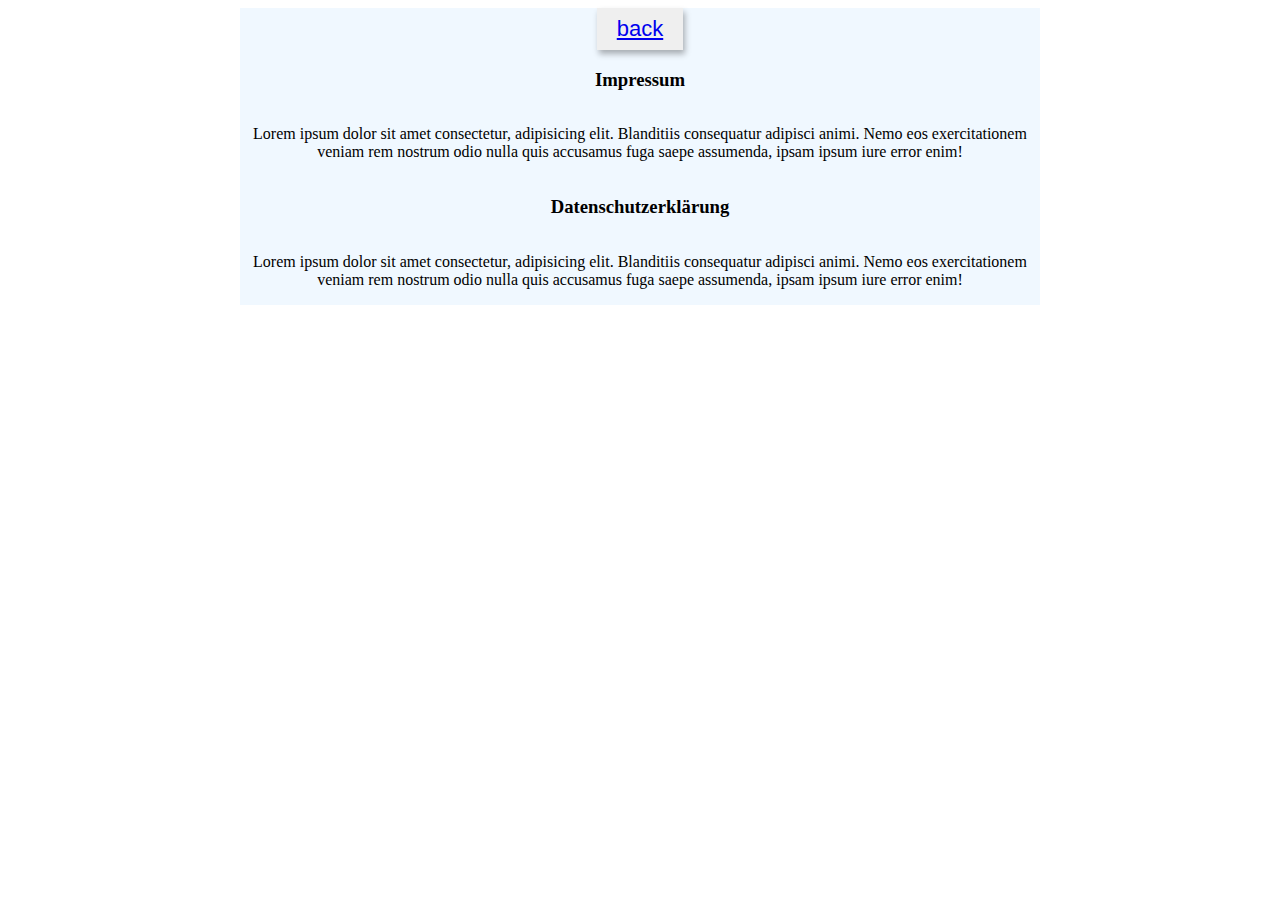
<file: info.html>
<!DOCTYPE html>
<html lang="de">

<head>
    <meta charset="UTF-8">
    <meta name="viewport" content="width=device-width, initial-scale=1.0">
    <title>info</title>
    <style>
        #mainCont {
            display:flex;
            justify-content: center;
            text-align: center;
            flex-wrap: wrap;
            max-width:800px;
            background-color: aliceblue;
            margin: 0 auto;
        }
        #mainCont * {width:100%;}
        #mainCont button {
            width: auto;
            padding: 8px 20px;
            font-size: 22px;
            border-width: 0px;
            box-shadow: 2px 4px 6px rgba(0, 0, 0, 0.3);
        }
    </style>
</head>

<body>
    <div id="mainCont">
        <div><button><a href="index.html">back</a></button></div>
        <h3>Impressum</h3>
        <p>Lorem ipsum dolor sit amet consectetur, adipisicing elit. Blanditiis consequatur adipisci animi. Nemo eos
            exercitationem veniam rem nostrum odio nulla quis accusamus fuga saepe assumenda, ipsam ipsum iure error
            enim!</p>
        <h3>Datenschutzerklärung</h3>
        <p>Lorem ipsum dolor sit amet consectetur, adipisicing elit. Blanditiis consequatur adipisci animi. Nemo eos
            exercitationem veniam rem nostrum odio nulla quis accusamus fuga saepe assumenda, ipsam ipsum iure error
            enim!</p>
    </div>
</body>

</html>
</file>
